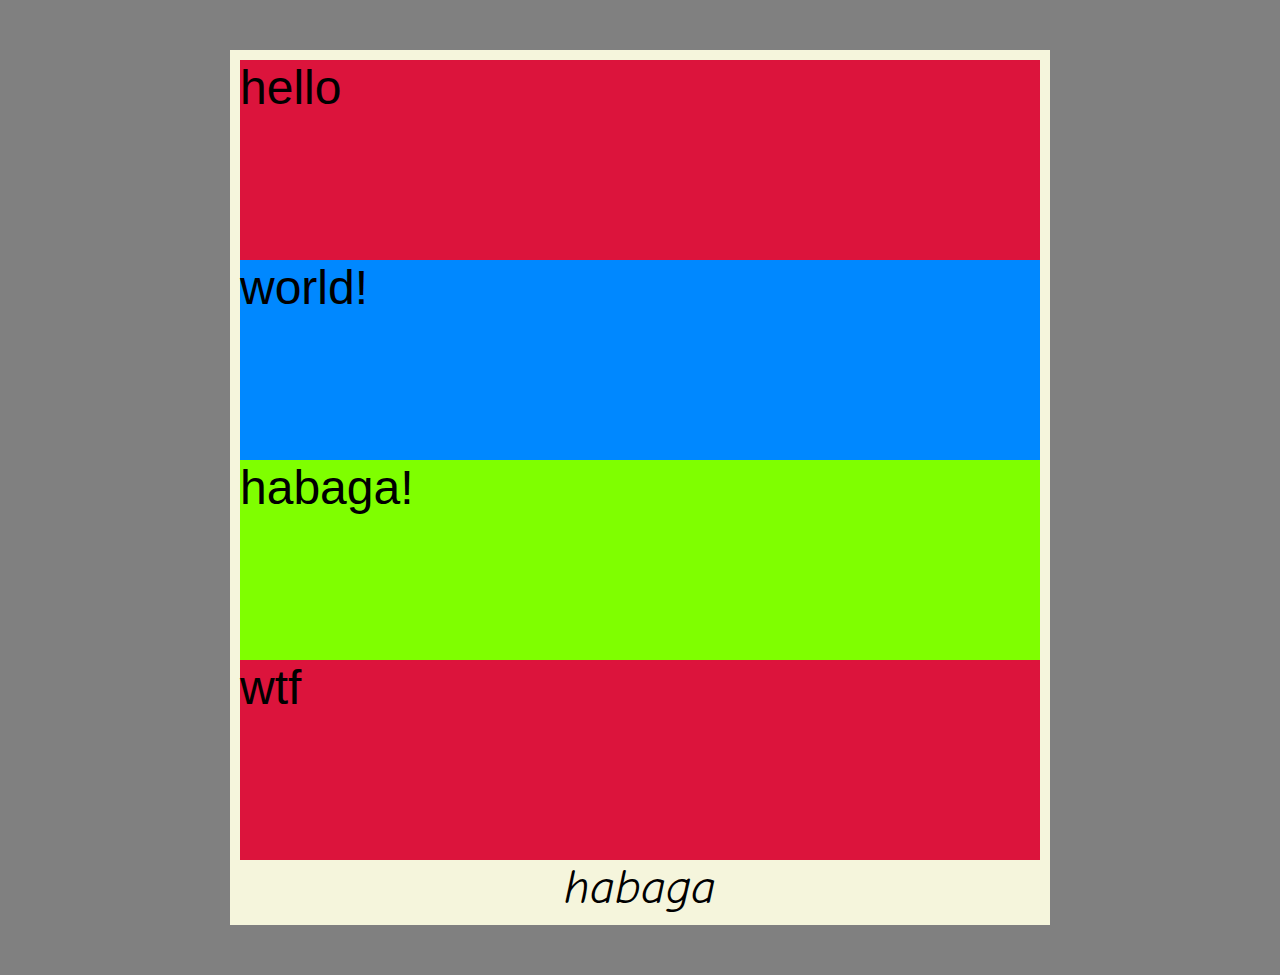
<file: project-b-draft/index.html>
<!DOCTYPE html>
<html lang="en">
<head>
    <meta charset="UTF-8">
    <meta name="viewport" content="width=device-width, initial-scale=1.0">
    <title>Project-B Draft</title>
    <link rel = "stylesheet" href = "style.css">
    <link rel="preconnect" href="https://fonts.googleapis.com">
<link rel="preconnect" href="https://fonts.gstatic.com" crossorigin>
<link href="https://fonts.googleapis.com/css2?family=Comic+Neue:ital,wght@0,300;0,400;0,700;1,300;1,400;1,700&display=swap" rel="stylesheet">
</head>
<body>
    <div id = "wrapper" class = "flex-container">
        <div class = "red box">hello</div>
        <div class = "blue box">world!</div>
        <div class = "green box">habaga!</div>
        <div class = "red box">wtf</div>
        <div class = "comic-neue-regular-italic">habaga</div>
    </div>
</body>
</html>
</file>
<file: project-b-draft/style.css>
body{
    background-color:gray;
    font-size: 3em;
    margin: 0;
    padding: 0;
    font-family: 'Gill Sans', 'Gill Sans MT', Calibri, 'Trebuchet MS', sans-serif;
}
.red{
    background-color: crimson;
    /* margin:50px 10px 10px 20px;
    width:100px;
    /*space between the element and the margin boarder*/
    /* padding: 20px 40px 80px 80px;  */
    /* border:10px solid yellowgreen;
    border-style:inset; */
}
.blue{
    background-color: rgb(0, 136, 255);    
    position: relative;
    /* visibility:hidden; */
    /* left:100px;
    top: 50px;
    height:200px; */
}
.green{
    background-color:chartreuse;
    /* width: 200px;
    height: 5000px; */
}
.box{
    width:100%;
    height: 200px;
    /* inline-block shows the objects next to each other */
    display:inline-block;
}
#wrapper{
    background-color: beige;
    width: 800px;
    /* centers whatever you have */
    margin: 50px auto;
    padding:10px
}
.flex-container{
    display: flex;
    justify-content: center;
    flex-wrap:wrap;
}
.comic-neue-light {
    font-family: "Comic Neue", cursive;
    font-weight: 300;
    font-style: normal;
  }
  
  .comic-neue-regular {
    font-family: "Comic Neue", cursive;
    font-weight: 400;
    font-style: normal;
  }
  
  .comic-neue-bold {
    font-family: "Comic Neue", cursive;
    font-weight: 700;
    font-style: normal;
  }
  
  .comic-neue-light-italic {
    font-family: "Comic Neue", cursive;
    font-weight: 300;
    font-style: italic;
  }
  
  .comic-neue-regular-italic {
    font-family: "Comic Neue", cursive;
    font-weight: 400;
    font-style: italic;
  }
  
  .comic-neue-bold-italic {
    font-family: "Comic Neue", cursive;
    font-weight: 700;
    font-style: italic;
  }
</file>
